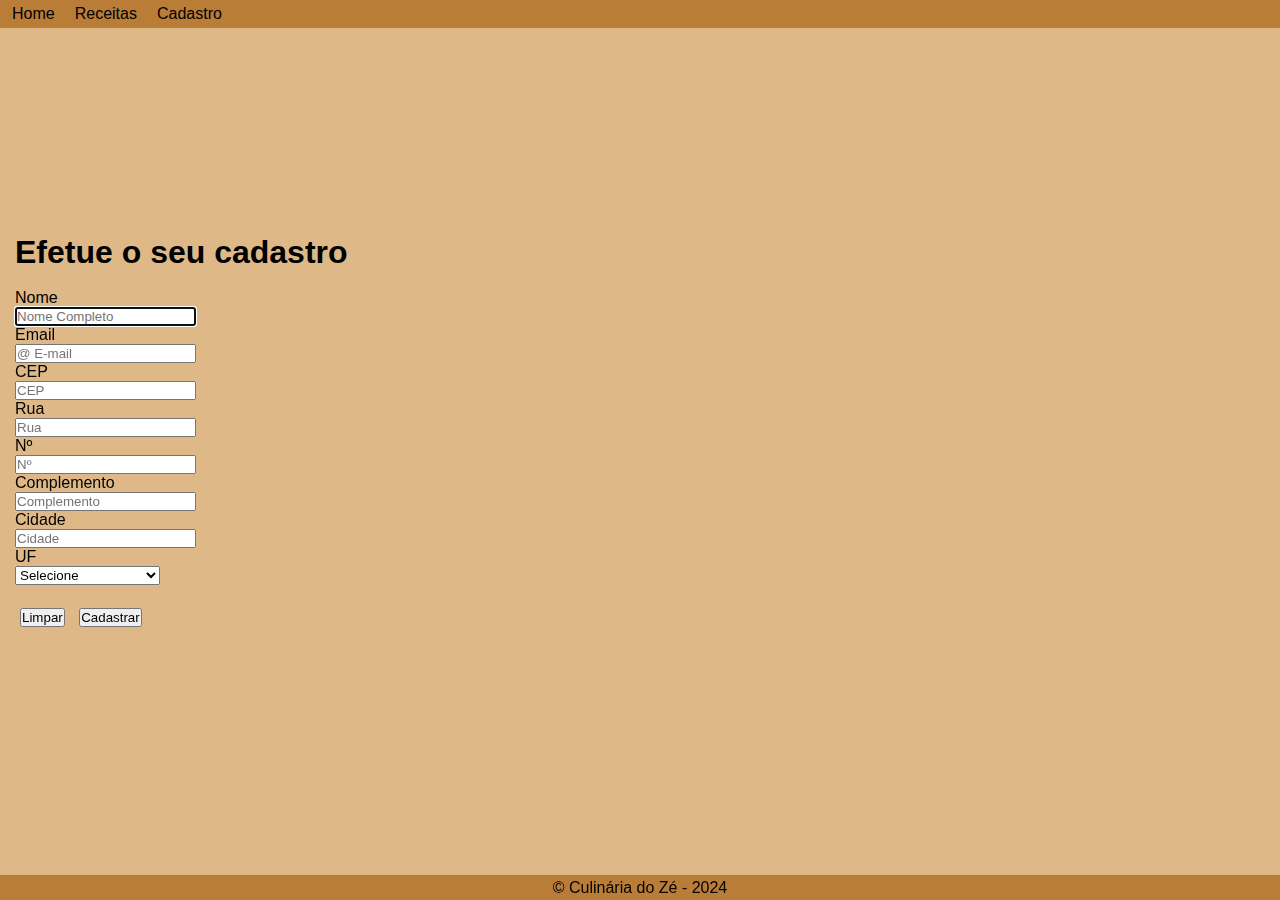
<file: paginas/cadastro.html>
<!DOCTYPE html>
<html lang="pt-br">
<head>
    <meta charset="UTF-8">
    <meta name="viewport" content="width=device-width, initial-scale=1.0">
    <title>Culinária do Zé - Cadastro</title>
    <link rel="icon" type="image/x-icon" href="../img/rest-fav.png"/>
    <!-- Bootstrap -->
    <link href="https://cdn.jsdelivr.net/npm/bootstrap@5.0.2/dist/css/bootstrap.min.css" rel="stylesheet" integrity="sha384-EVSTQN3/azprG1Anm3QDgpJLIm9Nao0Yz1ztcQTwFspd3yD65VohhpuuCOmLASjC" crossorigin="anonymous">
    <!-- My style -->
    <link rel="stylesheet" href="../styles/formato.css">
</head>
<body>
    <header class="main-header">
        <nav class = "menu">
            <ul class ="main-list">
                <li class="list-item"><a class="list-link -home" href="../Paginas/home.html">Home</a></li>
                <li class="list-item"><a class="list-link" href="../Paginas/receitas.html">Receitas</a></li>
                <li class="list-item"><a class="list-link" href="../Paginas/cadastro.html">Cadastro</a></li>
            </ul>
        </nav>
    </header>
    <main id="cadastro" role="main navigation">
        <form id="formCadastro" method="get" action="mailto:programador.ap@gmail.com" target="_blank">
            <h1>Efetue o seu cadastro</h1>
            <br>
            <div>
                <input type="hidden" name="subject" value="Cadastro - Receitas culinária do Zé ">
                <input type="hidden" name="body" value="">
            </div>
            <div class="row mb-2">
                <label class="col-2 col-form-label" for="Nome">Nome</label>
                <div class="col-10">
                    <input type="text" class="form-control" name="Nome" placeholder="Nome Completo" id="nome" autofocus required placeholder>
                </div>
            </div>
            <div class="row mb-2">
                <label class="col-2 col-form-label" for="E-mail">Email</label>
                <div class="col-10">
                    <input type="text" class="form-control" name="E-mail" placeholder="@ E-mail" id="E-mail" autofocus required placeholder>
                </div>
            </div>
            <div class="row mb-2">
                <label class="col-2 col-form-label" for ="cep">CEP</label>
                <div class="col-6">
                    <input class="form-control" type="text" placeholder="CEP" id="cep" id="cep" maxlength="10" required onblur="pesquisacep(this)">
                </div>
            </div>
            <div class ="row mb-2">
                <label for="rua" class="col-2 col-form-label">Rua</label>
                <div class="col-10">
                    <input type="text" class="form-control" placeholder="Rua" id="Rua" required>
                </div>
            </div>
            <div class="form-group row mb-2">
                <label class ="col-sm-2 col-form-label" label for="Nº">Nº</label>
                <div class="col-sm-2">
                    <input class ="form-control" type="number" placeholder="Nº" id="numero" required>
            </div>
            <label class="col-sm-3 col-form label" for="Complemento">Complemento</label>
            <div class="col-sm-5">
                <input class="form-control" type="text"placeholder="Complemento" id="complemento">
                </div>
            </div>
            <div class="form-group row mb-2">
                <label class="col-sm-2 col-form-label" label for="cidade">Cidade</label>
                <div class="col-sm-2">
                    <input class="form-control"type ="text " placeholder="Cidade" id="cidade" required>
                </div>
                <label class="col-sm-3 col-form-label" for="UF">UF</label>
                <div class="col-sm-5">
                    <select class="form-select" name="UF" placeholder="" id="UF" maxlength="10" required >
                        <option value="estado">Selecione</option>
                
                        <option value="ac">Acre</option> 
                
                        <option value="al">Alagoas</option> 
               
                        <option value="am">Amazonas</option> 
               
                        <option value="ap">Amapá</option> 
                
                        <option value="ba">Bahia</option> 
                
                        <option value="ce">Ceará</option> 
                
                        <option value="df">Distrito Federal</option> 
                
                        <option value="es">Espírito Santo</option> 
                
                        <option value="go">Goiás</option> 
                
                        <option value="ma">Maranhão</option> 
                
                        <option value="mt">Mato Grosso</option> 
                
                        <option value="ms">Mato Grosso do Sul</option> 
                
                        <option value="mg">Minas Gerais</option> 
                
                        <option value="pa">Pará</option> 
                
                        <option value="pb">Paraíba</option> 
                
                        <option value="pr">Paraná</option> 
                
                        <option value="pe">Pernambuco</option> 
                
                        <option value="pi">Piauí</option> 
                
                        <option value="rj">Rio de Janeiro</option> 
                
                        <option value="rn">Rio Grande do Norte</option> 
                
                        <option value="ro">Rondônia</option> 
                
                        <option value="rs">Rio Grande do Sul</option> 
                
                        <option value="rr">Roraima</option> 
                
                        <option value="sc">Santa Catarina</option> 
                
                        <option value="se">Sergipe</option> 
                
                        <option value="sp">São Paulo</option> 
                
                        <option value="to">Tocantins</option>
                    </select>
                </div>
            </div>
            <br>
            <div class="botão">
                <button type="reset"class="btn btn-danger">Limpar</button>
                <button type="submit" class="btn btn-primary">Cadastrar</button>
            </div>
        </main>
        <footer>
            &copy; Culinária do Zé - 2024
        </footer>
        <!--Bootsrap-->
        <script src="https://cdn.jsdelivr.net/npm/bootstrap@5.0.2/dist/js/bootstrap.bundle.min.js" integrity="sha384-MrcW6ZMFYlzcLA8Nl+NtUVF0sA7MsXsP1UyJoMp4YLEuNSfAP+JcXn/tWtIaxVXM" crossorigin="anonymous"></script>
        <script src="https://code.jquery.com/jquery-3.3.1.slim.min.js" integrity="sha384-q8i/X+965DzO0rT7abK41JStQIAqVgRVzpbzo5smXKp4YfRvH+8abtTE1Pi6jizo" crossorigin="anonymous"></script>
        <script src="https://cdnjs.cloudflare.com/ajax/libs/popper.js/1.14.3/umd/popper.min.js" integrity="sha384-ZMP7rVo3mIykV+2+9J3UJ46jBk0WLaUAdn689aCwoqbBJiSnjAK/l8WvCWPIPm49" crossorigin="anonymous"></script>
        <script src="https://stackpath.bootstrapcdn.com/bootstrap/4.1.3/js/bootstrap.min.js" integrity="sha384-ChfqqxuZUCnJSK3+MXmPNIyE6ZbWh2IMqE241rYiqJxyMiZ6OW/JmZQ5stwEULTy" crossorigin="anonymous"></script>
    </body>
    </body>
</html>
</file>
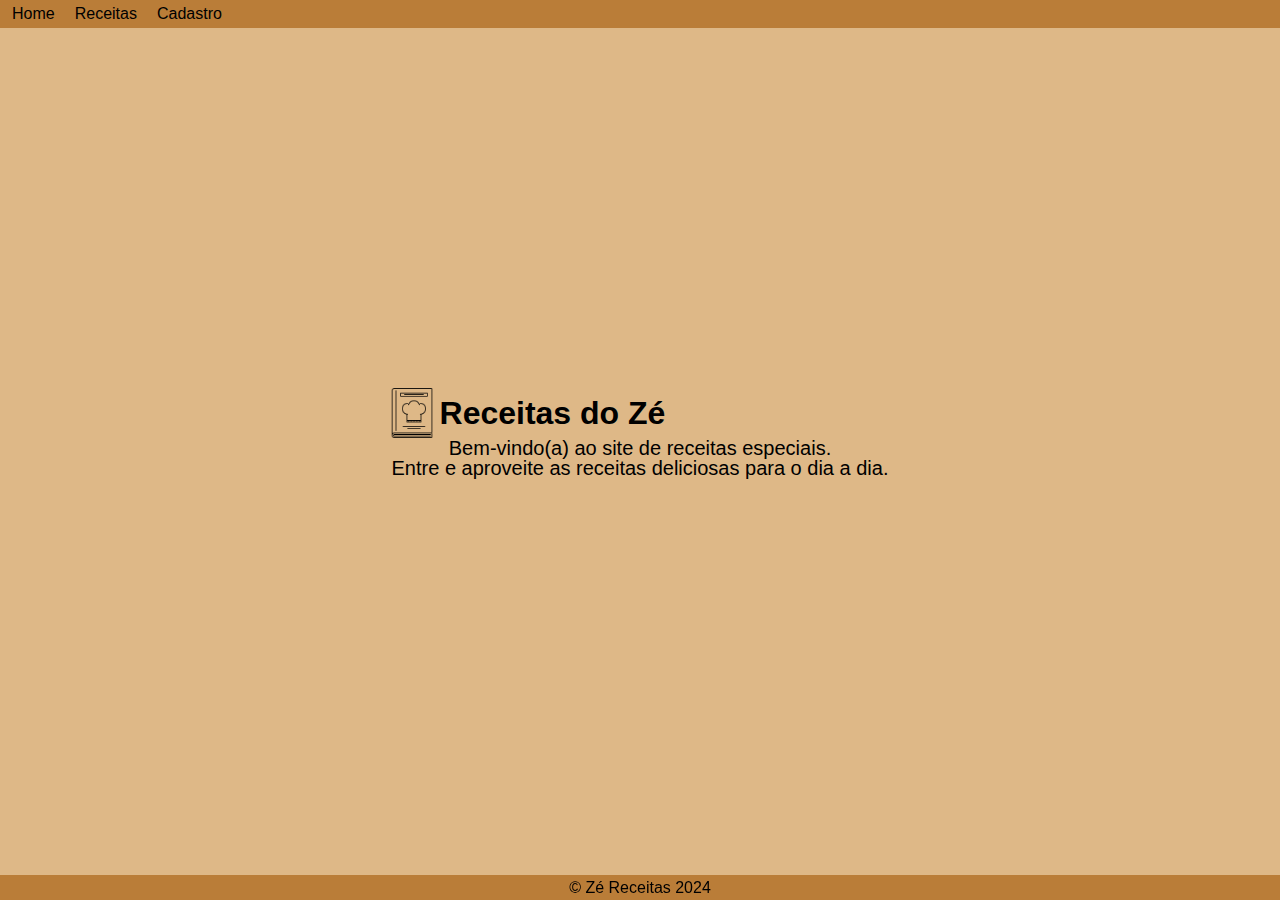
<file: paginas/home.html>
<!DOCTYPE html>
<html lang="pt-br">
  <head>
    <meta charset="UTF-8" />
    <meta name="viewport" content="width=device-width, initial-scale=1.0" />
    <meta http-equiv="X-UA-Compatible" content="IE=edge" />
    <title>Receitas do Zé - Home</title>
    <link rel="icon" type="image/x-icon" href="../img/rest-fav.png" alt="." />

    <!--Bootstrap -->

    <link
      href="https://cdn.jsdelivr.net/npm/bootstrap@5.0.2/dist/css/bootstrap.min.css"
      rel="stylesheet"
      integrity="sha384-EVSTQN3/azprG1Anm3QDgpJLIm9Nao0Yz1ztcQTwFspd3yD65VohhpuuCOmLASjC"
      crossorigin="anonymous"
    />
    <link rel="stylesheet" href="../styles/formato.css" />
  </head>
  <body>
    <header class="main-header">
      <nav class="menu">
        <ul class="main-list">
          <li class="list-item">
            <a class="list-link -home" href="../Paginas/home.html">Home</a>
          </li>
          <li class="list-item">
            <a class="list-link" href="../Paginas/receitas.html">Receitas</a>
          </li>
          <li class="list-item">
            <a class="list-link" href="../Paginas/cadastro.html">Cadastro</a>
          </li>
        </ul>
      </nav>
    </header>
    <main class="main">
      <section class="main-section">
        <div class="topo">
          <img class="logo" src="../img/logo.png" alt="Logo" />
          <h1 class="main-title">Receitas do Zé</h1>
        </div>
        <p class="main-text">Bem-vindo(a) ao site de receitas especiais.</p>
        <p class="main-text">
          Entre e aproveite as receitas deliciosas para o dia a dia.
        </p>
      </section>
    </main>
    <footer>&copy; Zé Receitas 2024</footer>

    <!--Bootsrap-->
    <script
      src="https://cdn.jsdelivr.net/npm/bootstrap@5.0.2/dist/js/bootstrap.bundle.min.js"
      integrity="sha384-MrcW6ZMFYlzcLA8Nl+NtUVF0sA7MsXsP1UyJoMp4YLEuNSfAP+JcXn/tWtIaxVXM"
      crossorigin="anonymous"
    ></script>
  </body>
</html>
</file>
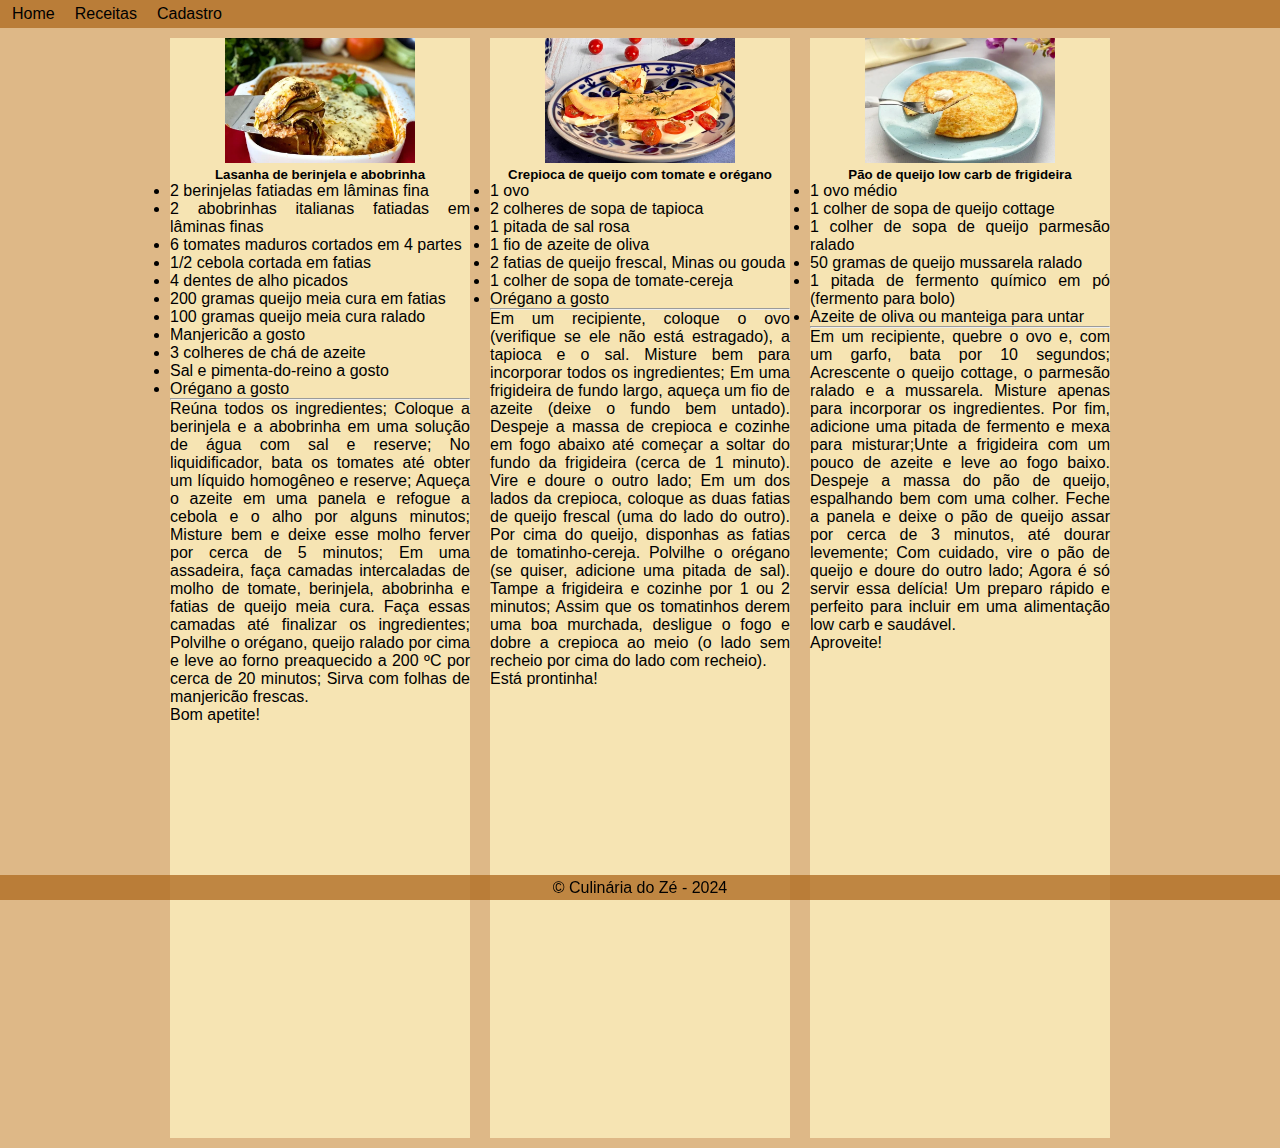
<file: paginas/receitas.html>
<!DOCTYPE html>
<html lang="pt-br">
  <head>
    <meta charset="UTF-8" />
    <meta http-equiv="X-UA-Compatible" content="IE=edge" />
    <meta name="viewport" content="width=device-width, initial-scale=1.0" />
    <title>Culinária do Zé - Receitas</title>
    <link rel="icon" type="image/x-icon" href="../img/rest-fav.png" />

    <!--Bootstrap-->
    <link
      href="https://cdn.jsdelivr.net/npm/bootstrap@5.0.2/dist/css/bootstrap.min.css"
      rel="stylesheet"
      integrity="sha384-EVSTQN3/azprG1Anm3QDgpJLIm9Nao0Yz1ztcQTwFspd3yD65VohhpuuCOmLASjC"
      crossorigin="anonymous"
    />
    <link rel="stylesheet" href="../styles/formato.css" />
    <link rel="stylesheet" href="../styles/receita.css" />
  </head>
  <body>
    <header class="main-header">
      <nav class="menu">
        <ul class="main-list">
          <li class="list-item">
            <a class="list-link -home" href="../paginas/home.html">Home</a>
          </li>
          <li class="list-item">
            <a class="list-link" href="../paginas/receitas.html">Receitas</a>
          </li>
          <li class="list-item">
            <a class="list-link" href="../paginas/cadastro.html">Cadastro</a>
          </li>
        </ul>
      </nav>
    </header>
    <main>
      <div class="card">
        <img class="card-img-top" src="../img/lasanha.webp" alt="Lasanha" />
        <div class="card-body">
          <h5 class="card-title">Lasanha de berinjela e abobrinha</h5>
          <div class="card-text">
            <ul>
              <li>2 berinjelas fatiadas em lâminas fina</li>
              <li>2 abobrinhas italianas fatiadas em lâminas finas</li>
              <li>6 tomates maduros cortados em 4 partes</li>
              <li>1/2 cebola cortada em fatias</li>
              <li>4 dentes de alho picados</li>
              <li>200 gramas queijo meia cura em fatias</li>
              <li>100 gramas queijo meia cura ralado</li>
              <li>Manjericão a gosto</li>
              <li>3 colheres de chá de azeite</li>
              <li>Sal e pimenta-do-reino a gosto</li>
              <li>Orégano a gosto</li>
            </ul>
            <hr />
            <div>
              <p>
                Reúna todos os ingredientes; Coloque a berinjela e a abobrinha
                em uma solução de água com sal e reserve; No liquidificador,
                bata os tomates até obter um líquido homogêneo e reserve; Aqueça
                o azeite em uma panela e refogue a cebola e o alho por alguns
                minutos; Misture bem e deixe esse molho ferver por cerca de 5
                minutos; Em uma assadeira, faça camadas intercaladas de molho de
                tomate, berinjela, abobrinha e fatias de queijo meia cura. Faça
                essas camadas até finalizar os ingredientes; Polvilhe o orégano,
                queijo ralado por cima e leve ao forno preaquecido a 200 ºC por
                cerca de 20 minutos; Sirva com folhas de manjericão frescas.<br />
                Bom apetite!
              </p>
            </div>
          </div>
        </div>
      </div>
      <div class="card">
        <img class="card-img-top" src="../img/crepioca.webp" alt="Crepioca" />
        <div class="card-body">
          <h5 class="card-title">Crepioca de queijo com tomate e orégano</h5>
          <div class="card-text">
            <ul>
              <li>1 ovo</li>
              <li>2 colheres de sopa de tapioca</li>
              <li>1 pitada de sal rosa</li>
              <li>1 fio de azeite de oliva</li>
              <li>2 fatias de queijo frescal, Minas ou gouda</li>
              <li>1 colher de sopa de tomate-cereja</li>
              <li>Orégano a gosto</li>
            </ul>
            <hr />
            <div>
              <p>
                Em um recipiente, coloque o ovo (verifique se ele não está
                estragado), a tapioca e o sal. Misture bem para incorporar todos
                os ingredientes; Em uma frigideira de fundo largo, aqueça um fio
                de azeite (deixe o fundo bem untado). Despeje a massa de
                crepioca e cozinhe em fogo abaixo até começar a soltar do fundo
                da frigideira (cerca de 1 minuto). Vire e doure o outro lado; Em
                um dos lados da crepioca, coloque as duas fatias de queijo
                frescal (uma do lado do outro). Por cima do queijo, disponhas as
                fatias de tomatinho-cereja. Polvilhe o orégano (se quiser,
                adicione uma pitada de sal). Tampe a frigideira e cozinhe por 1
                ou 2 minutos; Assim que os tomatinhos derem uma boa murchada,
                desligue o fogo e dobre a crepioca ao meio (o lado sem recheio
                por cima do lado com recheio).<br />
                Está prontinha!
              </p>
            </div>
          </div>
        </div>
      </div>
      <div class="card">
        <img
          class="card-img-top"
          src="../img/pao-de-queijo.webp"
          alt="Pão de Queijo"
        />
        <div class="card-body">
          <h5 class="card-title">Pão de queijo low carb de frigideira</h5>
          <div class="card-text">
            <ul>
              <li>1 ovo médio</li>
              <li>1 colher de sopa de queijo cottage</li>
              <li>1 colher de sopa de queijo parmesão ralado</li>
              <li>50 gramas de queijo mussarela ralado</li>
              <li>1 pitada de fermento químico em pó (fermento para bolo)</li>
              <li>Azeite de oliva ou manteiga para untar</li>
            </ul>
            <hr />
            <div>
              <p>
                Em um recipiente, quebre o ovo e, com um garfo, bata por 10
                segundos; Acrescente o queijo cottage, o parmesão ralado e a
                mussarela. Misture apenas para incorporar os ingredientes. Por
                fim, adicione uma pitada de fermento e mexa para misturar;Unte a
                frigideira com um pouco de azeite e leve ao fogo baixo. Despeje
                a massa do pão de queijo, espalhando bem com uma colher. Feche a
                panela e deixe o pão de queijo assar por cerca de 3 minutos, até
                dourar levemente; Com cuidado, vire o pão de queijo e doure do
                outro lado; Agora é só servir essa delícia! Um preparo rápido e
                perfeito para incluir em uma alimentação low carb e saudável.<br />
                Aproveite!
              </p>
            </div>
          </div>
        </div>
      </div>
    </main>
    <footer>&copy; Culinária do Zé - 2024</footer>

    <!--Bootstrap-->
    <script
      src="https://cdn.jsdelivr.net/npm/bootstrap@5.0.2/dist/js/bootstrap.bundle.min.js"
      integrity="sha384-MrcW6ZMFYlzcLA8Nl+NtUVF0sA7MsXsP1UyJoMp4YLEuNSfAP+JcXn/tWtIaxVXM"
      crossorigin="anonymous"
    ></script>
  </body>
</html>
</file>
<file: styles/receita.css>
main {
  flex-direction: row;
  flex-wrap: wrap;
}
.card {
  margin: 10px;
  width: 300px;
  height: 1100px;
  background-color: #f6e4b3;
  border-radius: solid 50px;
  border-color: rgba(73, 48, 21, 0.795);
}
.card-img-top {
  object-fit: cover;
  height: 125px;
}
.card-title {
  text-align: center;
  font-weight: bold;
}
.card-text {
  text-align: justify;
}
@media (max-width: 575px) {
  main {
    margin-top: 70px;
    padding-bottom: 30px;
    height: auto;
  }
  .card {
    margin: 10px;
    width: 200px;
    height: 450px;
  }
}
</file>
<file: styles/formato.css>
/*Reset*/
* {
  margin: 0;
  padding: 0;
  box-sizing: border-box;
}

/* Estrutura */
body {
  display: flex;
  flex-direction: column;
  font-family: "Montserrat", sans-serif;
  background-color: rgb(222, 184, 135);
}

.main-header {
  flex-direction: row;
  text-decoration: dashed;
}

.menu {
  padding: 5px 2px;
  background-color: rgba(177, 109, 37, 0.795);
}

.main-list {
  display: flex;
  align-content: flex-start;
  justify-content: flex-start;
  flex-direction: row;
}

.list-item {
  list-style: none;
}

.list-link {
  color: #000000;
  font-style: normal;
  margin: 0 10px;
  text-decoration: none;
}

.list-link:hover {
  color: #000;
  font-weight: 700;
  cursor: pointer;
  text-decoration: dashed;
}

list-link.-home {
  font-weight: bold;
}

.list-link.-receitas {
  font-weight: bold;
}

.list-link.-cadastro {
  font-weight: bold;
}

main {
  display: flex;
  min-height: 90vh;
  align-items: center;
  justify-content: center;
  text-align: center;
  flex-direction: center;
}

.main-section {
  margin: 50px;
}

/* Title and Description */

.image {
  width: 50px;
  height: 50px;
  margin-right: 10px;
}

.main-titles {
  font-size: 34px;
  padding: 30px 10px;
  display: flex;
}

.second-title {
  padding: 10px;
}
.main-text {
  font-size: 20px;
  padding: 5px;
  text-align: center;
  line-height: 0.5em;
}
/*Home Page*/

.topo {
  display: flex;
  align-items: center;
}

.logo {
  width: 50px;
  height: 50px;
  position: fixed center;
  margin-right: 3px;
}

/* Fonts */

form {
  margin: 15px;
  text-align: left;
  display: flex;
  flex-direction: column;
  align-items: column;
  width: 100%;
}

.botao {
  width: 100%;
  display: flex;
  justify-content: center;
}

.btn {
  width: fit-content;
  margin: 5px;
}

/* Footer */

footer {
  position: fixed;
  bottom: 0px;
  display: flex;
  color: #000000;
  width: 100%;
  height: 25px;
  align-items: center;
  justify-content: center;
  background-color: rgba(177, 109, 37, 0.795);
}

@media screen and (max-width: 900px) {
  .main {
    padding-left: 5px;
  }
  body {
    font-size: small;
  }
}
</file>
